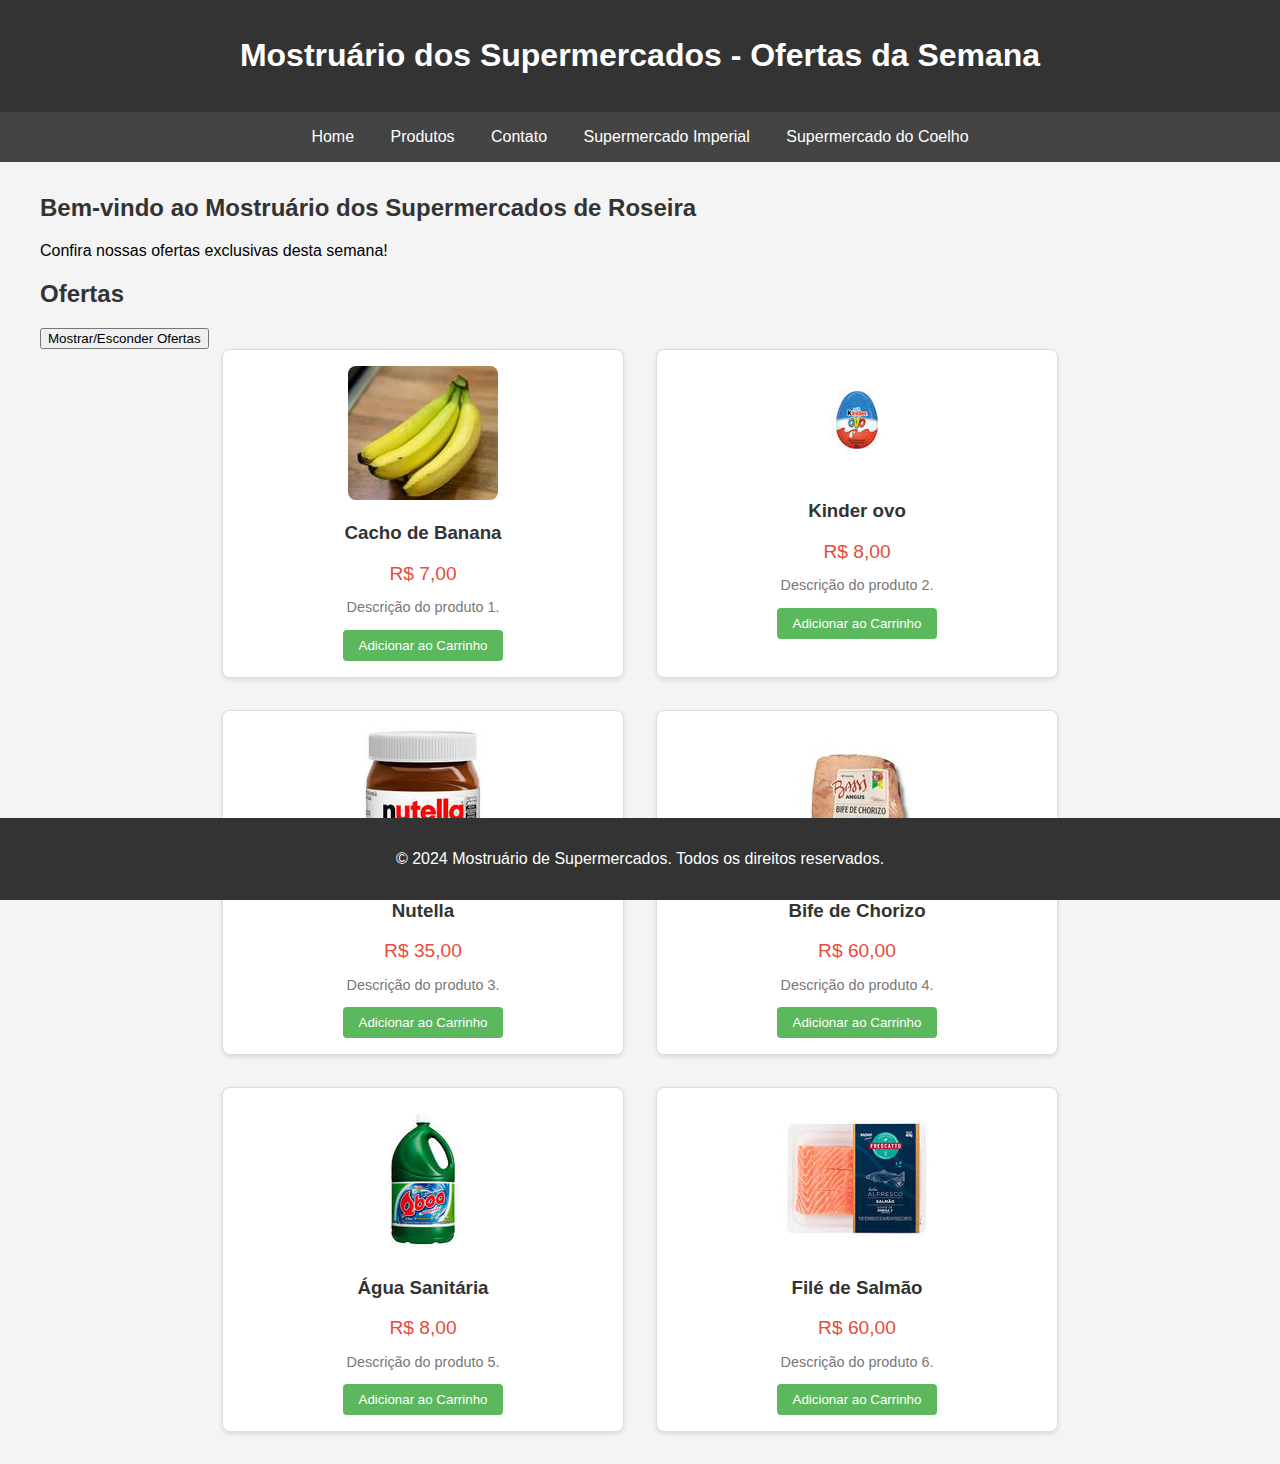
<file: index.html>
<!DOCTYPE html>
<html lang="pt-BR">
<head>
    <meta charset="UTF-8">
    <meta name="viewport" content="width=device-width, initial-scale=1.0">
    <title>Ofertas de Supermercados</title>
    <link rel="stylesheet" href="/css/style.css">
</head>
<body>
    <header>
        <h1>Mostruário dos Supermercados - Ofertas da Semana</h1>
    </header>
    <nav>
    
            <a href="#home">Home</a>
            <a href="#products">Produtos</a>
            <a href="#contact">Contato</a>
            <a href="supermercado1.html">Supermercado Imperial</a>
            <a href="supermercado2.html">Supermercado do Coelho</a>
    </nav>
    <div class="container">
        <section id="home">
            <h2>Bem-vindo ao Mostruário dos Supermercados de Roseira</h2>
            <p>Confira nossas ofertas exclusivas desta semana!</p>
        </section>
        <section id="products">
            <h2>Ofertas</h2>
            <button id="toggleProducts">Mostrar/Esconder Ofertas</button>
            <div class="product-list" id="productList">
                <div class="product">
                    <img src="/images/banana (1).jpg" alt="Banana">
                    <h3>Cacho de Banana</h3>
                    <p class="price">R$ 7,00</p>
                    <p class="description">Descrição do produto 1.</p>
                    <button class="addToCart">Adicionar ao Carrinho</button>
                </div>
                <div class="product">
                    <img src="/images/kinder (1).jpg" alt="Kinder ovo">
                    <h3>Kinder ovo</h3>
                    <p class="price">R$ 8,00</p>
                    <p class="description">Descrição do produto 2.</p>
                    <button class="addToCart">Adicionar ao Carrinho</button>
                </div>
                <div class="product">
                    <img src="/images/nutella (1).jpg" alt="Nutella">
                    <h3>Nutella</h3>
                    <p class="price">R$ 35,00</p>
                    <p class="description">Descrição do produto 3.</p>
                    <button class="addToCart">Adicionar ao Carrinho</button>
                </div>
                <div class="product">
                    <img src="./images/chorizo (1).jpg" alt="Bife de Chorizo">
                    <h3>Bife de Chorizo</h3>
                    <p class="price">R$ 60,00</p>
                    <p class="description">Descrição do produto 4.</p>
                    <button class="addToCart">Adicionar ao Carrinho</button>
                </div>
                <div class="product">
                    <img src="/images/Agua Sanitária (1).jpg" alt="Agua Sanitária">
                    <h3>Água Sanitária</h3>
                    <p class="price">R$ 8,00</p>
                    <p class="description">Descrição do produto 5.</p>
                    <button class="addToCart">Adicionar ao Carrinho</button>
                </div>
                <div class="product">
                    <img src="/images/file de salmão (1).jpg" alt="Filé de Salmão">
                    <h3>Filé de Salmão</h3>
                    <p class="price">R$ 60,00</p>
                    <p class="description">Descrição do produto 6.</p>
                    <button class="addToCart">Adicionar ao Carrinho</button>
                </div>
            </div>
        </section>
        <section id="contact">
            <h2></h2>
            <p></a></p>
        </section>
    </div>
    <footer>
        <p>&copy; 2024 Mostruário de Supermercados. Todos os direitos reservados.</p>
    </footer>
    <script src="/script/script.js"></script>
</body>
</html>
</file>
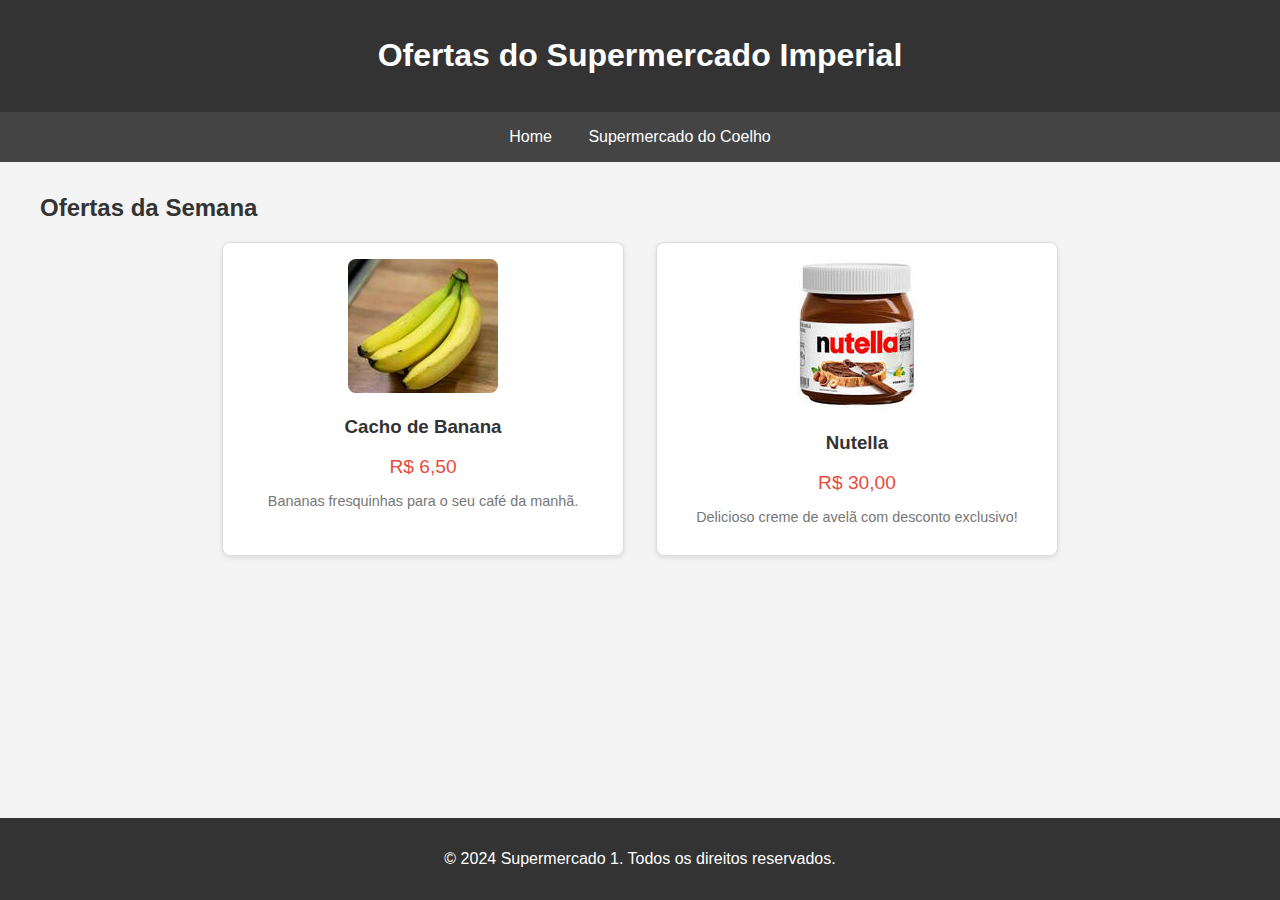
<file: supermercado1.html>
<!DOCTYPE html>
<html lang="pt-BR">
<head>
    <meta charset="UTF-8">
    <meta name="viewport" content="width=device-width, initial-scale=1.0">
    <title>Supermercado Imperial</title>
    <link rel="stylesheet" href="/css/style.css">
</head>
<body>
    <header>
        <h1>Ofertas do Supermercado Imperial</h1>
    </header>
    <nav>
        <a href="index.html">Home</a>
        <a href="supermercado2.html">Supermercado do Coelho</a>
    </nav>
    <div class="container">
        <section id="products">
            <h2>Ofertas da Semana</h2>
            <div class="product-list">
                <div class="product">
                    <img src="/images/banana (1).jpg" alt="Banana">
                    <h3>Cacho de Banana</h3>
                    <p class="price">R$ 6,50</p>
                    <p class="description">Bananas fresquinhas para o seu café da manhã.</p>
                </div>
                <div class="product">
                    <img src="/images/nutella (1).jpg" alt="Nutella">
                    <h3>Nutella</h3>
                    <p class="price">R$ 30,00</p>
                    <p class="description">Delicioso creme de avelã com desconto exclusivo!</p>
                </div>
            </div>
        </section>
    </div>
    <footer>
        <p>&copy; 2024 Supermercado 1. Todos os direitos reservados.</p>
    </footer>
</body>
</html>
</file>
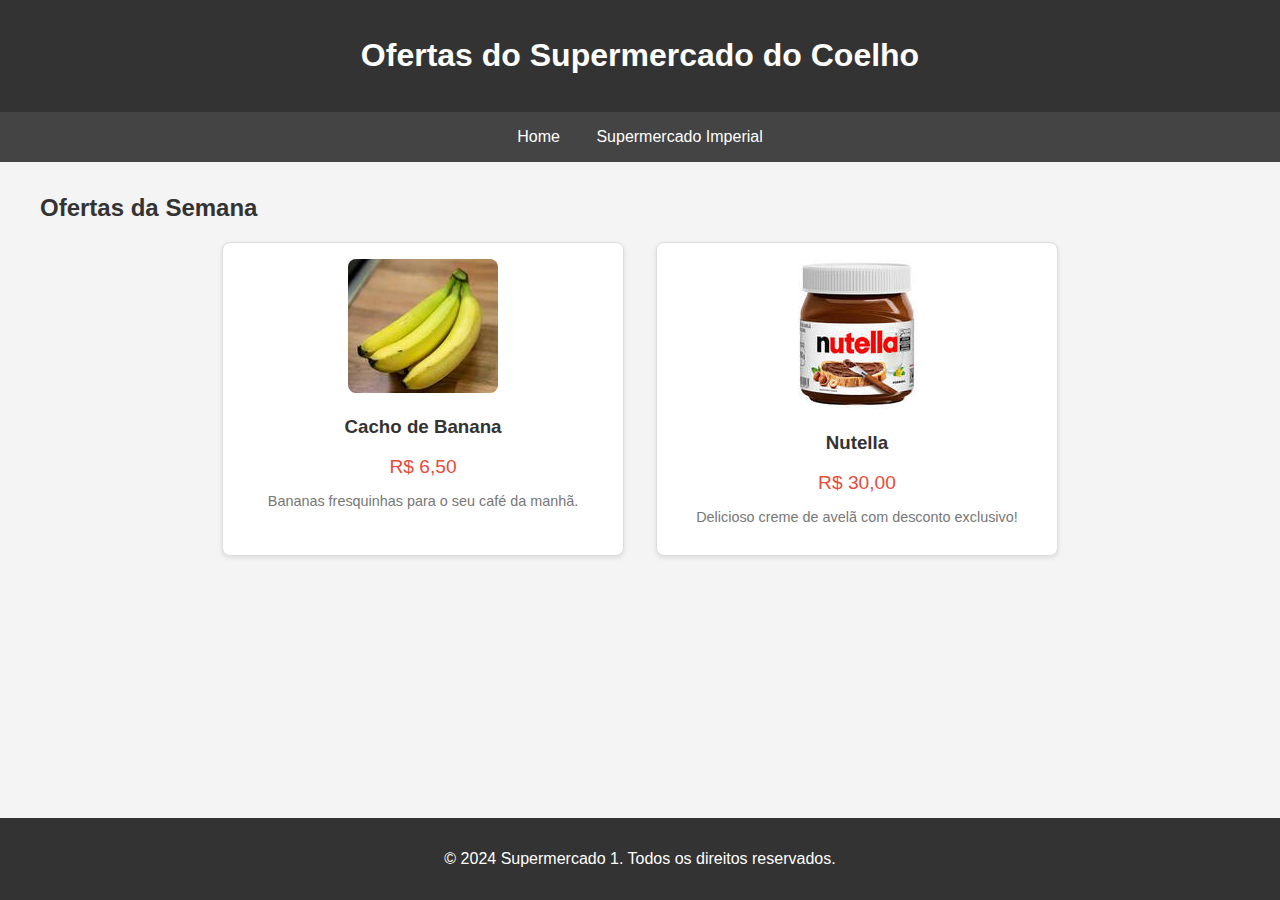
<file: supermercado2.html>
<!DOCTYPE html>
<html lang="pt-BR">
<head>
    <meta charset="UTF-8">
    <meta name="viewport" content="width=device-width, initial-scale=1.0">
    <title>Supermercado do Coelho</title>
    <link rel="stylesheet" href="/css/style.css">
</head>
<body>
    <header>
        <h1>Ofertas do Supermercado do Coelho</h1>
    </header>
    <nav>
        <a href="index.html">Home</a>
        <a href="supermercado1.html">Supermercado Imperial</a>
        
    </nav>
    <div class="container">
        <section id="products">
            <h2>Ofertas da Semana</h2>
            <div class="product-list">
                <div class="product">
                    <img src="/images/banana (1).jpg" alt="Banana">
                    <h3>Cacho de Banana</h3>
                    <p class="price">R$ 6,50</p>
                    <p class="description">Bananas fresquinhas para o seu café da manhã.</p>
                </div>
                <div class="product">
                    <img src="/images/nutella (1).jpg" alt="Nutella">
                    <h3>Nutella</h3>
                    <p class="price">R$ 30,00</p>
                    <p class="description">Delicioso creme de avelã com desconto exclusivo!</p>
                </div>
            </div>
        </section>
    </div>
    <footer>
        <p>&copy; 2024 Supermercado 1. Todos os direitos reservados.</p>
    </footer>
</body>
</html>
</file>
<file: css/style.css>
body {
    font-family: Arial, sans-serif;
    margin: 0;
    padding: 0;
    background-color: #f4f4f4;
}

header {
    background-color: #333;
    color: #fff;
    padding: 1rem 0;
    text-align: center;
}

nav {
    background-color: #444;
    color: #fff;
    padding: 1rem;
    text-align: center;
}

nav a {
    color: #fff;
    margin: 0 1rem;
    text-decoration: none;
}

.container {
    max-width: 1200px;
    margin: 2rem auto;
    padding: 0 2rem;
}

h2 {
    color: #333;
}

.product-list {
    display: flex;
    flex-wrap: wrap;
    justify-content: center;
    gap: 2rem;
}

.product {
    background-color: #fff;
    border: 1px solid #ddd;
    border-radius: 8px;
    padding: 1rem;
    text-align: center;
    width: calc(33.333% - 2rem);
    box-shadow: 0 2px 5px rgba(0, 0, 0, 0.1);
}

.product img {
    max-width: 100%;
    border-radius: 8px;
}

.product h3 {
    color: #333;
}

.product .price {
    color: #e74c3c;
    font-size: 1.2rem;
    margin: 0.5rem 0;
}

.product .description {
    color: #777;
    font-size: 0.9rem;
}

.product .addToCart {
    background-color: #5cb85c;
    color: #fff;
    border: none;
    padding: 0.5rem 1rem;
    border-radius: 4px;
    cursor: pointer;
}

footer {
    background-color: #333;
    color: #fff;
    text-align: center;
    padding: 1rem 0;
    position: fixed;
    bottom: 0;
    width: 100%;
}
</file>
